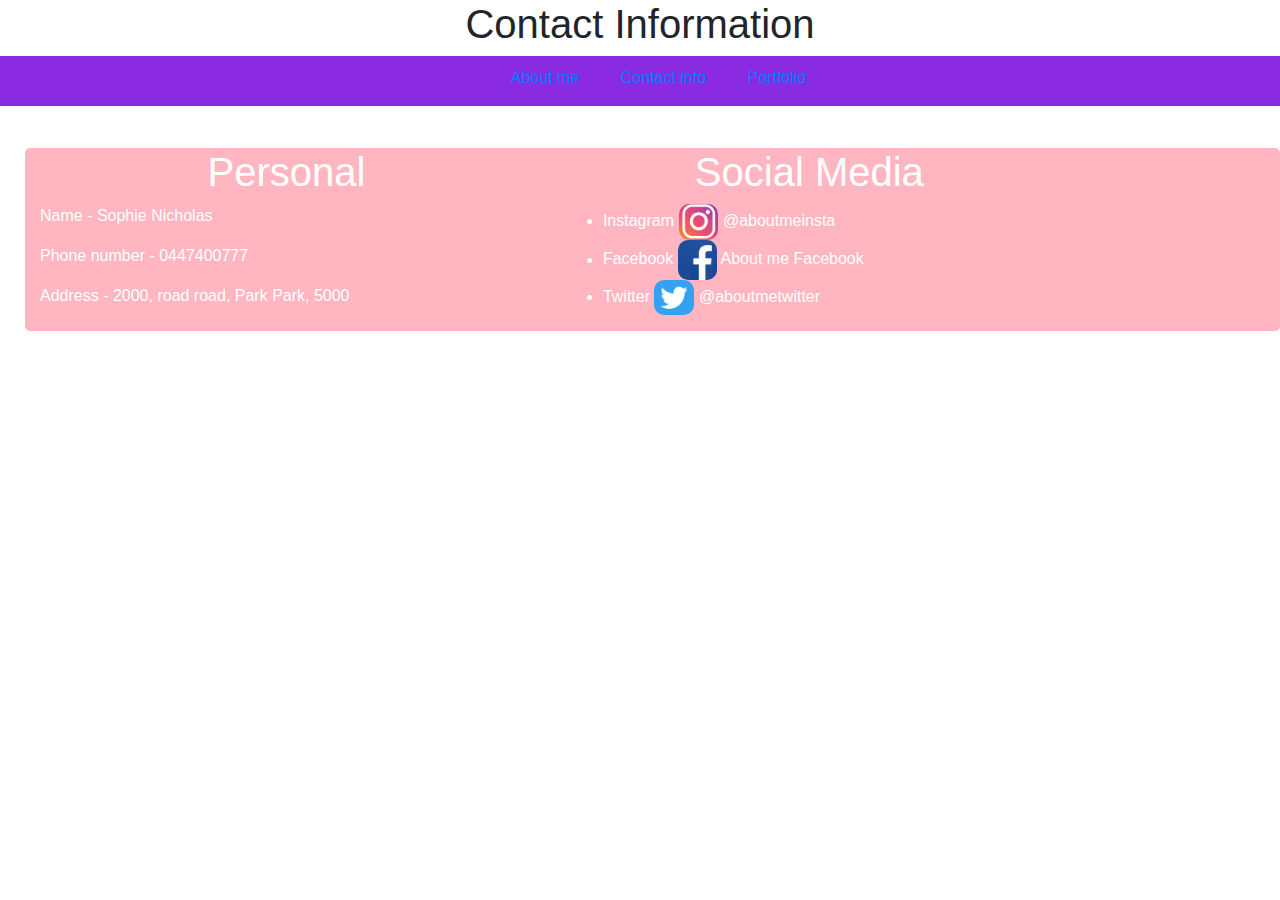
<file: contactinfo.html>
<!DOCTYPE html>
<html lang="en">

<head>
    <meta charset="UTF-8">
    <meta name="viewport" content="width=device-width, initial-scale=1.0">
    <link rel="stylesheet" href="https://maxcdn.bootstrapcdn.com/bootstrap/4.0.0/css/bootstrap.min.css"
        integrity="sha384-Gn5384xqQ1aoWXA+058RXPxPg6fy4IWvTNh0E263XmFcJlSAwiGgFAW/dAiS6JXm" crossorigin="anonymous">
    <link rel="stylesheet" href="contactinfo.css">
    <title>Document</title>
</head>

<body>
    <header>
        <h1> Contact Information </h1>
        <nav>
            <ul class="nav">
                <li> <a href="index.html">About me</a></li>
                <li> <a href="contactinfo.html"> Contact info </a> </li>
                <li> <a href="portfolio.html">Portfolio</a></li>
            </ul>
        </nav>
    </header>


    <div class="container">
        <div class="row">
            <div class="col-md-5">
                <h1> Personal </h1>
                <p>Name - Sophie Nicholas </p>
                <p>Phone number - 0447400777 </p>
                <p>Address - 2000, road road, Park Park, 5000</p>
            </div>
            <div class="col-md-5">
                <h1> Social Media </h1>
                <ul>
                    <li> Instagram <img src="images/insta.png" alt="instagram logo"> @aboutmeinsta </li>
                    <li> Facebook <img src="images/facebook.png" alt="facebook logo"> About me Facebook </li>
                    <li> Twitter <img src="images/twitter.png" alt="twitter logo"> @aboutmetwitter </li>
                </ul>
            </div>
        </div>



</body>

</html>
</file>
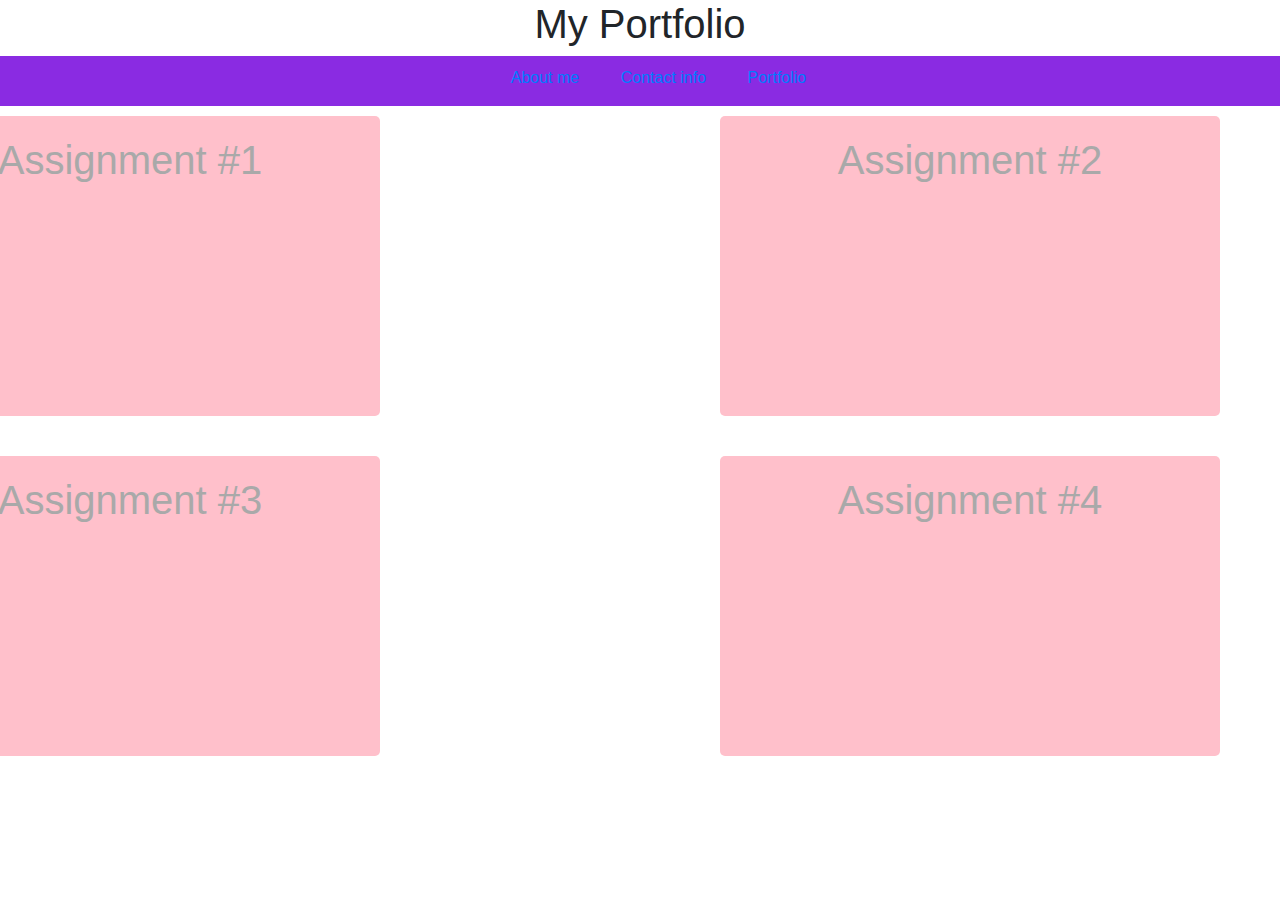
<file: portfolio.html>
<!DOCTYPE html>
 <html lang="en">

 <head>
     <meta charset="UTF-8">
     <meta name="viewport" content="width=device-width, initial-scale=1.0">
     <link rel="stylesheet" href="https://maxcdn.bootstrapcdn.com/bootstrap/4.0.0/css/bootstrap.min.css"
         integrity="sha384-Gn5384xqQ1aoWXA+058RXPxPg6fy4IWvTNh0E263XmFcJlSAwiGgFAW/dAiS6JXm" crossorigin="anonymous">
     <link rel="stylesheet" href="portfolio.css">
     <title>Document</title>
 </head>

 <body>
     <header>
         <h1> My Portfolio </h1>
         <nav>
             <ul class="nav">
                 <li> <a href="index.html">About me</a></li>
                 <li> <a href="contactinfo.html"> Contact info </a> </li>
                 <li> <a href="portfolio.html">Portfolio</a></li>
             </ul>
         </nav>
     </header>

     <div class="wrapper">
         <div class="box a">
             <h1> Assignment #1 </h1>
         </div>
         <div class="box b">
             <h1> Assignment #2 </h1>
         </div>
         <div class="box c">
             <h1> Assignment #3 </h1>
         </div>
         <div class="box d">
             <h1> Assignment #4 </h1>
         </div>
     </div>
     </div>



 </body>

 </html>
</file>
<file: contactinfo.css>
.nav {
    width: 100%;
    background-color: blueviolet;
    height: 50px;
    color: #fff8dc;
    text-align: center;
    float: left;
    position: relative;
    display: inline-block;
}


@media only screen and (max-width: 600px) {
    body {
        background-color: pink;
    }
}

h1 {
    text-align: center;
}

.nav li {
    margin-top: 10px;
    display: inline-block;
    color: lightcyan;
    margin-left: 37px;
}

.nav a:hover {
    font-style: normal;
    color: cornsilk;
}

.container col {
    margin-left: 10px;
}

.container {
    margin-top: 100px;
    margin-right: 20px;
    max-width: 100%;
    max-height: 100%;
}

.row {
    border-radius: 15px;
    margin-left: 10px;
    background-color: lightpink;
    color: #fff;
    border-radius: 5px;
    font-size: 100%;
}

.row p {
    align-items: center;
}

.personal:hover {
    background-color: darkgrey;
}

.row ul li img {
    border-radius: 10px;
    max-height: 40px;
    max-width: 40px;
}
</file>
<file: portfolio.css>
.nav {
    width: 100%;
    background-color: blueviolet;
    height: 50px;
    color: darkgray;
    text-align: center;
    float: left;
    position: relative;
    display: inline-block;
}

h1 {
    text-align: center;
}

.nav li {
    margin-top: 10px;
    display: inline-block;
    margin-left: 37px;
    color: darkgrey;
}

.nav a:hover {
    font-style: normal;
    color: cornsilk;
}


.wrapper {
    display: grid;
    grid-gap: 20px;
    position: relative;
    top: 60px;
    right: 1400px;
    grid-template-columns: repeat(4, [col] 400px);
    grid-template-rows: repeat(2, [row] 300px auto);
    background-color: pink;
}

.box {
    background-color: pink;
    color: darkgrey;
    border-radius: 5px;
    padding: 20px;
    font-size: 150%;
}

.box:hover {
    background-color: lightgray;
    color: lightpink;
}

.a {
    grid-column: col / span 2;
    grid-row: row;
    max-width: 500px;
    max-height: 500px;
}

.b {
    grid-column: col 3 / span 2;
    grid-row: row;
    max-width: 500px;
    max-height: 500px;
}

.c {
    grid-column: col / span 2;
    grid-row: row 2;
    max-width: 500px;
    max-height: 500px;
}

.d {
    grid-column: col 3 / span 2;
    grid-row: row 2;
    max-width: 500px;
    max-height: 500px;
}

@media (max-width: 600px) {
    @media screen and (max-height: 450px) {
        .box {
            align-items: center;
        }
</file>
